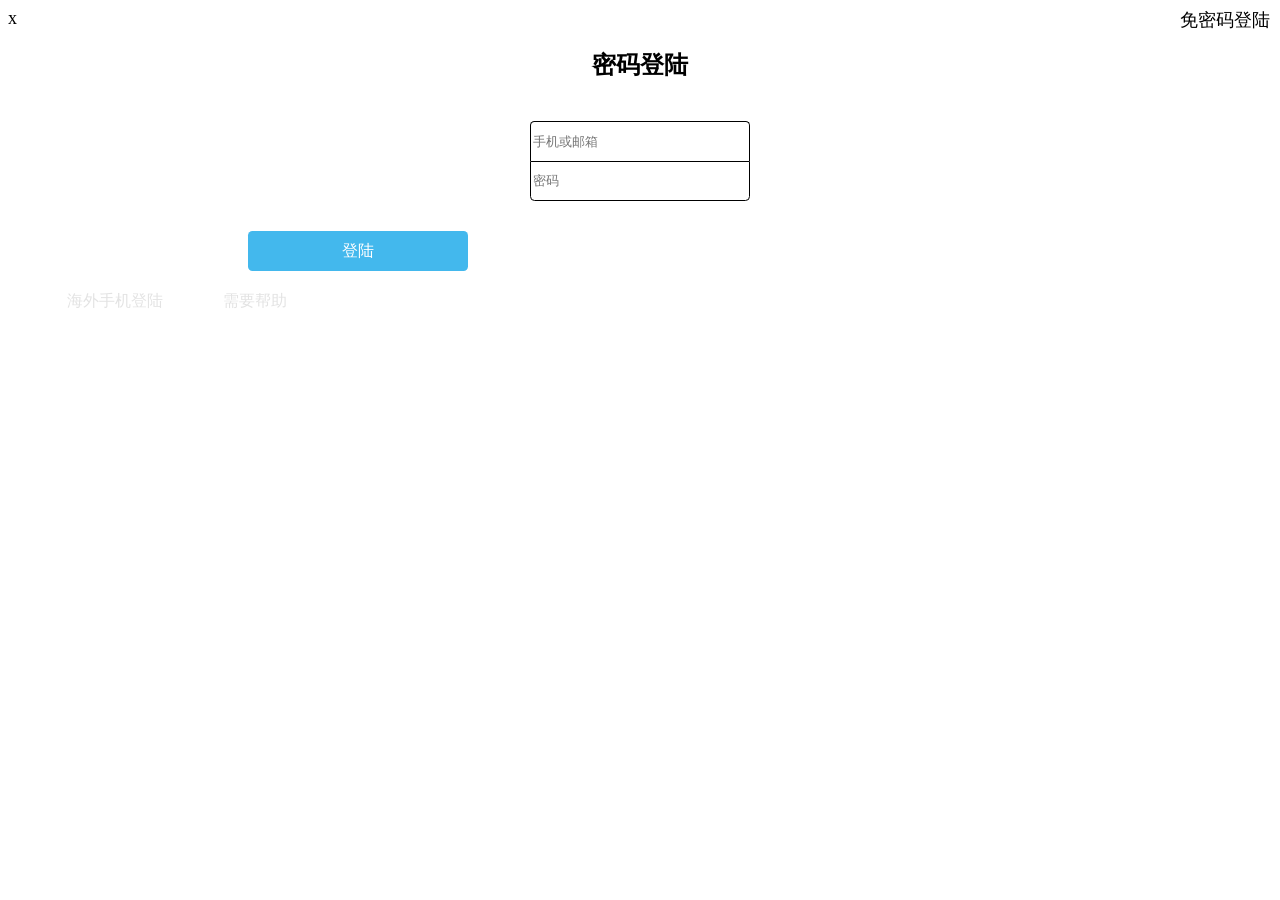
<file: day03/login.html>
<html>
<head>
    <title>登陆页面</title>
    <meta content="text/html; charset=utf-8" http-equiv="Content-Type">
    <meta charset="utf-8">
    <meta data-n-head="true" name="viewport"
          content="width=device-width, initial-scale=1, maximum-scale=1, user-scalable=no">
</head>
<body>
<div class="container">
    <!-- 页面头部-->
    <div class="header"><span>x</span><span class="header-right">免密码登陆</span></div>
    <div class="passwd-login"><h2>密码登陆</h2></div>
    <!-- 输入框 -->
    <div class="center">
        <div>
            <input class="mobile" placeholder="手机或邮箱"/>
        </div>
        <div>
            <input class="password" placeholder="密码"/>
        </div>
        <div>
            <div class="login-btn">登陆</div>
        </div>
        <div class="login-btn-bottom"><span class="left">海外手机登陆</span><span class="right">需要帮助</span></div>
    </div>
</div>
<style>
    .container {
        font-family: "Microsoft YaHei"
    }

    .header {
        font-size: 18px;
        font-family: unset;
    }

    .header-right {
        position: absolute;
        right: 10px;
    }

    .center {
        /*margin: 0 auto;*/
        text-align: center;
        margin-top: 40px;
    }

    input {
        height: 40px;
        width: 220px;
        border: 0.5px solid;
    }

    .mobile {
        border-bottom: none;
        border-top-left-radius: 4.5px;
        border-top-right-radius: 4.5px;
    }

    .password {
        border-bottom-left-radius: 4.5px;
        border-bottom-right-radius: 4.5px;
    }

    .login-btn {
        background-color: #43b8ed;
        width: 220px;
        height: 30px;
        color: white;
        margin-top: 30px;
        padding-top: 10px;
        border-radius: 4.5px;
        position: relative;
        left: 19%;
    }
    .login-btn-bottom{
        margin-top: 20px;
        text-align: initial;
        width: 220px;
        color: #e3e3e3;
    }
    .login-btn-bottom .left{
        position: relative;
        left: 59px;
    }
    .login-btn-bottom .right{
        position: relative;
        left: 119px;
    }
    .passwd-login{
        text-align: center;
    }
</style>
</body>

</html>
</file>
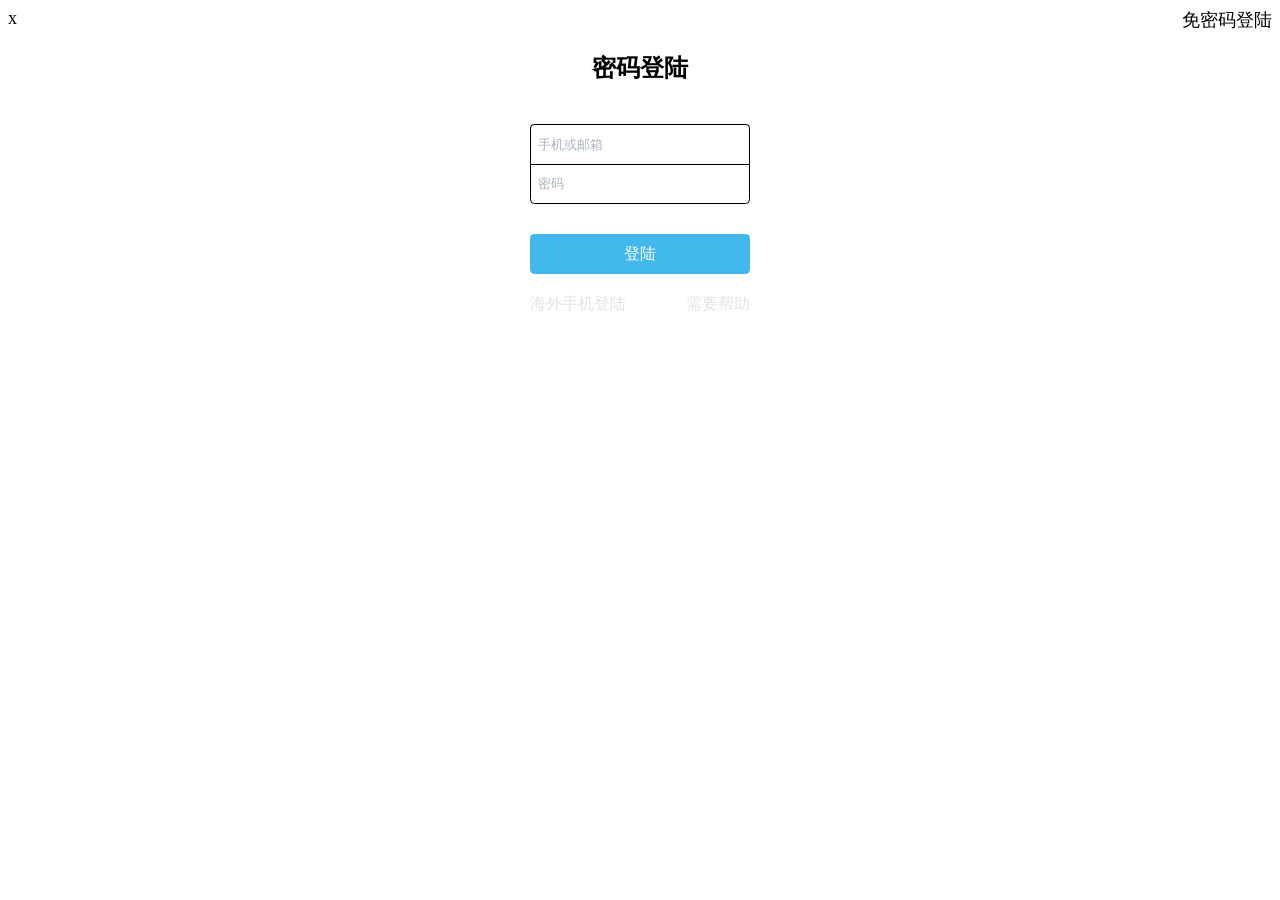
<file: day04/login.html>
<html>
<head>
    <title>登陆页面</title>
    <meta content="text/html; charset=utf-8" http-equiv="Content-Type">
    <meta charset="utf-8">
    <meta data-n-head="true" name="viewport"
          content="width=device-width, initial-scale=1, maximum-scale=1, user-scalable=no">
</head>
<body>
<div class="container">
    <!-- 页面头部-->
    <div class="header"><span>x</span><span class="header-right">免密码登陆</span></div>
    <div class="passwd-login"><h2>密码登陆</h2></div>
    <!-- 输入框 -->
    <div class="center">
        <div>
            <input class="mobile" placeholder="手机或邮箱"/>
        </div>
        <div>
            <input class="password" placeholder="密码"/>
        </div>
        <div>
            <div class="login-btn">登陆</div>
        </div>
        <div class="login-btn-bottom"><span >海外手机登陆</span><span >需要帮助</span></div>
    </div>
</div>
<style>
    .container {
        font-family: "Microsoft YaHei"
    }

    .header {
        font-size: 18px;
        font-family: unset;
        display: flex;
        flex-direction: row;
        justify-content: space-between;
    }


    .center {
        display: flex;
        justify-items: center;
        flex-direction: column;
        align-items: center;
        margin-top: 40px;
    }

    input {
        height: 40px;
        width: 220px;
        border: 0.5px solid;

    }
    input::-webkit-input-placeholder{
        text-indent: 5px;
        color: #aab2bd;
    }
    .mobile {
        border-bottom: none;
        border-top-left-radius: 4.5px;
        border-top-right-radius: 4.5px;
    }

    .password {
        border-bottom-left-radius: 4.5px;
        border-bottom-right-radius: 4.5px;
    }

    .login-btn {
        background-color: #43b8ed;
        width: 220px;
        height: 30px;
        color: white;
        margin-top: 30px;
        padding-top: 10px;
        border-radius: 4.5px;
        text-align: center;
    }

    .login-btn-bottom {
        margin-top: 20px;
        text-align: initial;
        width: 220px;
        color: #e3e3e3;
        display: flex;
        flex-direction: row;
        justify-content: space-between;
    }



    .passwd-login {
        text-align: center;
    }
</style>
</body>

</html>
</file>
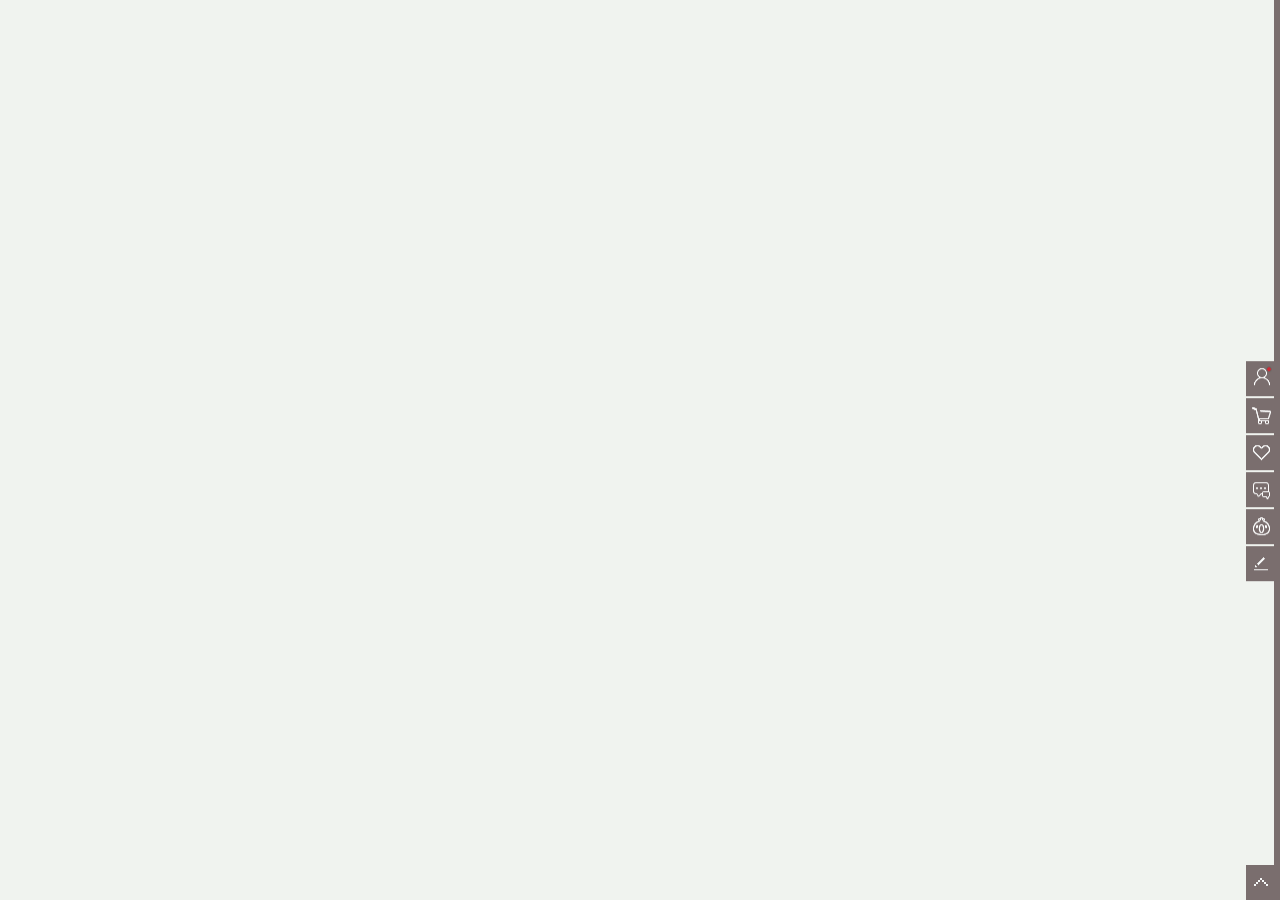
<file: day06/toolbars.html>
<!DOCTYPE html>
<html>
	<head>
		<meta charset="UTF-8">
		<title>DIV+CSS仿京东右侧固定图标菜单栏</title>
		<link rel="stylesheet" type="text/css" href="css/toolbars.css"/>
	</head>
	<body>
	 <!--京东右侧固定图标菜单栏-->
	    <div class="toolbars">
	    	<ul>
	    		<li class="jdvip">
	    			<i></i>
	    			<a class="toolbars-ico" href="#"></a>
	    			<a class="flex" href="#">京东会员</a>
	    		</li>
	    		<li class="cart">
	    			<a class="toolbars-ico" href="#"></a>
	    			<a class="flex" href="#">购物车</a>
	    		</li>
	    		<li class="follow">
	    			<a class="toolbars-ico" href="#"></a>
	    			<a class="flex" href="#">我的关注</a>
	    		</li>
	    		<li class="message">
	    			<a class="toolbars-ico" href="#"></a>
	    			<a class="flex" href="#">我的消息</a>
	    		</li>
	    		<li class="jimi">
	    			<a class="toolbars-ico" href="#"></a>
	    			<a class="flex" href="#">咨询JIMI</a>
	    		</li>
	    		<li class="feedback">
	    			<a class="toolbars-ico" href="#"></a>
	    			<a class="flex" href="#">反馈</a>
	    		</li>
	    	</ul>
	    	<div class="toolbars-footer">
	    		<a class="toolbars-ico" href="#"></a>
	    		<a class="flex" href="#">顶部</a>
	    	</div>	    	
	    </div>
	</body>
</html>
</file>
<file: day06/css/toolbars.css>
*{
	margin: 0;
	padding: 0;
}
li{
	list-style: none;
}
a{
	text-decoration: none;
	color: #666;
}
a:hover{
	color:#f10215!important;
}
body{
	font-size: 12px;
	background-color: #f0f3ef;
}
/*京东右侧固定图标菜单栏*/
.toolbars{
	position: fixed;
	top: 0;
	right: 0;
	height: 100%;
	width: 6px;
	background-color: #7a6e6e;
}
.toolbars ul{
  	position:absolute;
  	top: 50%;
  	right: 0;
  	transform: translate(0,-40%);
  	z-index: 3;
}
.toolbars ul li{
	width: 34px;
	height: 35px;
	margin-bottom: 2px;
	background-color: #7A6E6E;
	position: relative;
}
.toolbars ul .jdvip .toolbars-ico{
	display: block;
	width: 34px;
	height: 35px;
	background: url(../img/toolbars.png)no-repeat -88px -175px;
}
.toolbars ul .cart .toolbars-ico{
	display: block;
	width: 34px;
	height: 35px;
	background: url(../img/toolbars.png)no-repeat -50px 0;
}
.toolbars ul .follow .toolbars-ico{
	display: block;
	width: 34px;
	height: 35px;
	background: url(../img/toolbars.png)no-repeat -50px -50px;
}
.toolbars ul .message .toolbars-ico{
	display: block;
	width: 34px;
	height: 35px;
	background: url(../img/toolbars.png)no-repeat -190px -150px;
}
.toolbars ul .jimi .toolbars-ico{
	display: block;
	width: 34px;
	height: 35px;
	background: url(../img/toolbars.png)no-repeat -50px -150px;
}
.toolbars ul .feedback .toolbars-ico{
	display: block;
	width: 34px;
	height: 35px;
	background: url(../img/toolbars.png)no-repeat -50px -300px;
}
.toolbars ul .jdvip i{
	position: absolute;
    top: 5px;
    right: 8px;
	width: 6px;
	height: 6px;
	background: url(../img/toolbars.png)no-repeat -150px -150px;	
}
.toolbars-footer{
	position: absolute;
	bottom: 0;
	right: 0;
	background-color: #7A6E6E;
	width: 34px;
	height: 35px;
	z-index: 3;
}
.toolbars-footer .toolbars-ico{
	display: block;
	width: 34px;
	height: 35px;
	background: url(../img/toolbars.png)no-repeat -50px -250px;
}
	/*鼠标悬浮后伸出的部分*/
.toolbars .flex{
	position: absolute;
	top: 0;
	right: 34px;
	width: 0;
	overflow: hidden;
	height: 35px;
	line-height: 35px;
	background-color: #b61d1d;
	text-align: center;	
	color: #fff;
	z-index: -1;
	transition: width .3s;
}
	/*鼠标悬浮后的效果*/
.toolbars ul li:hover{
	background-color: #b61d1d;
}
.toolbars ul li:hover .flex{
	width: 62px;
	background-color: #b61d1d;
}
.toolbars ul li:hover i{
	display: none;
}
.toolbars-footer:hover{
	background-color: #b61d1d;
}
.toolbars-footer:hover .flex{
	width: 62px;
	background-color: #b61d1d;
}
</file>
